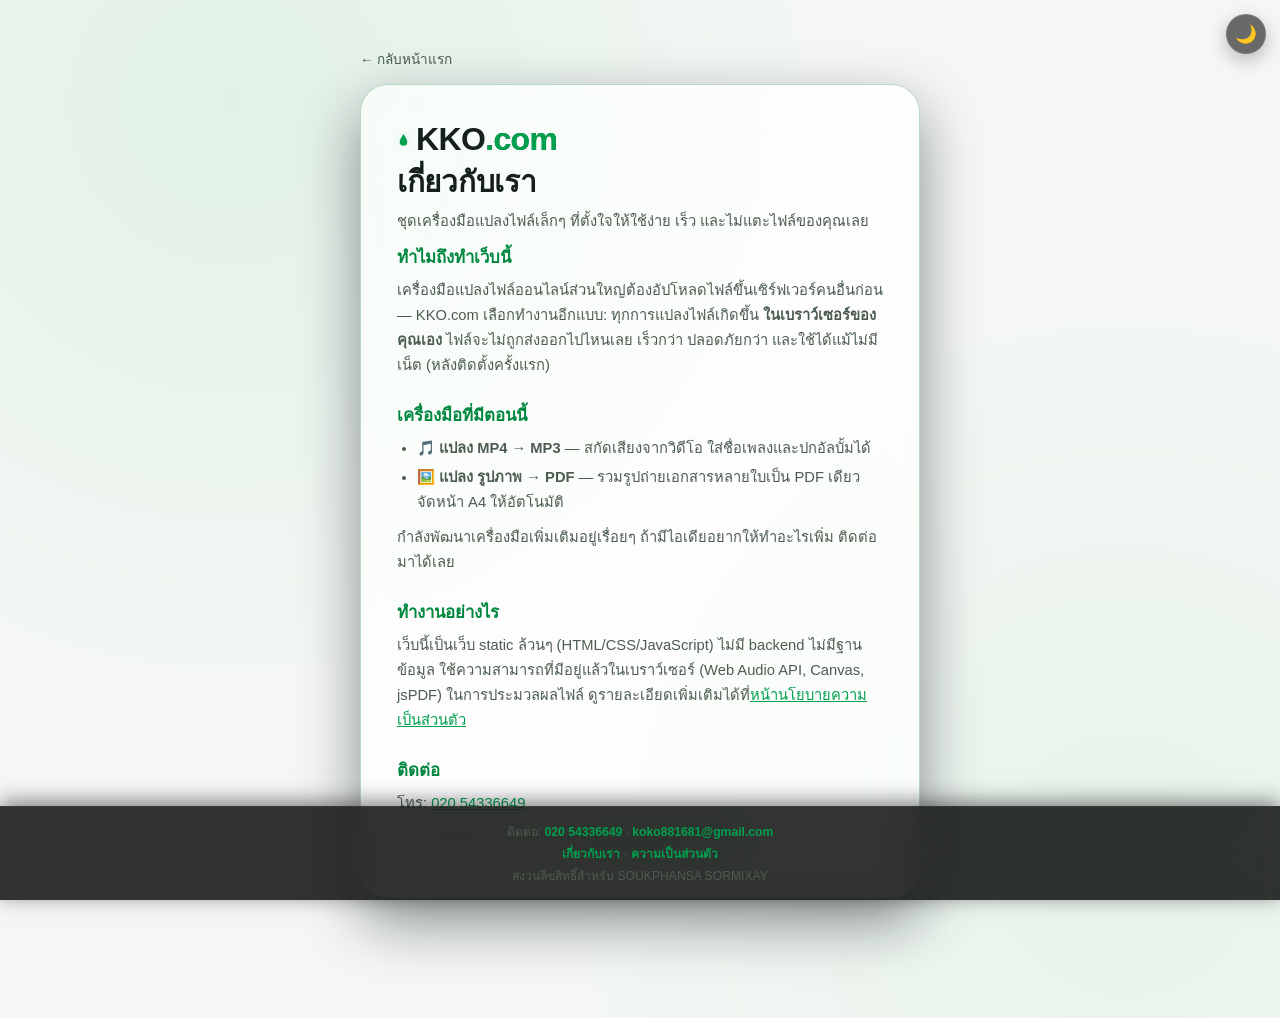
<file: about.html>
<!DOCTYPE html>
<html lang="th">
<head>
<meta charset="UTF-8">
<meta name="viewport" content="width=device-width, initial-scale=1.0, maximum-scale=1.0, user-scalable=no, viewport-fit=cover">
<title>เกี่ยวกับเรา — KKO.com</title>
<meta name="description" content="KKO.com ชุดเครื่องมือแปลงไฟล์ฟรี ทำงานในเบราว์เซอร์คุณล้วนๆ ไม่มีการอัปโหลดไฟล์">
<meta name="theme-color" content="#131313">

<link rel="manifest" href="manifest.json">
<link rel="icon" href="favicon.svg" type="image/svg+xml">
<link rel="icon" href="favicon-32.png" type="image/png" sizes="32x32">
<link rel="apple-touch-icon" href="apple-touch-icon.png">
<meta name="apple-mobile-web-app-capable" content="yes">
<meta name="apple-mobile-web-app-title" content="KKO.com">

<meta property="og:type" content="website">
<meta property="og:title" content="เกี่ยวกับ KKO.com">
<meta property="og:description" content="ชุดเครื่องมือแปลงไฟล์ฟรี ทำงานในเบราว์เซอร์คุณล้วนๆ ไม่มีการอัปโหลดไฟล์">
<meta property="og:image" content="og-banner.png">
<meta name="twitter:card" content="summary_large_image">

<meta http-equiv="Content-Security-Policy" content="default-src 'self'; script-src 'self' https://cdnjs.cloudflare.com; style-src 'self' https://fonts.googleapis.com; font-src 'self' https://fonts.gstatic.com; img-src 'self' blob:; media-src 'self' blob:; connect-src 'self' https://cdnjs.cloudflare.com; manifest-src 'self'; worker-src 'self'; object-src 'none'; base-uri 'none'; form-action 'none';">
<meta name="referrer" content="strict-origin-when-cross-origin">

<script src="theme.js"></script>
<link rel="preconnect" href="https://fonts.googleapis.com">
<link rel="preconnect" href="https://fonts.gstatic.com" crossorigin>
<link href="https://fonts.googleapis.com/css2?family=Sora:wght@600;700&family=Hanken+Grotesk:wght@400;500;600&family=JetBrains+Mono:wght@500;600&display=swap" rel="stylesheet">
<link rel="stylesheet" href="style.css">
</head>
<body>
<div class="app-shell">
  <button class="theme-toggle" id="themeToggleBtn" type="button" aria-label="สลับธีม">☀️</button>

  <main>
    <div class="static-page">
      <a class="back-row" href="index.html">← กลับหน้าแรก</a>

      <div class="card static-card">
        <div class="brand-logo">
          <svg class="brand-droplet" viewBox="0 0 24 24" aria-hidden="true"><path d="M12 2C12 2 5 12 5 16.5A7 7 0 0 0 19 16.5C19 12 12 2 12 2z"/></svg>
          <span class="brand-logo-text">KKO<span class="brand-logo-dot">.com</span></span>
        </div>
        <h1>เกี่ยวกับเรา</h1>
        <p class="subtitle">ชุดเครื่องมือแปลงไฟล์เล็กๆ ที่ตั้งใจให้ใช้ง่าย เร็ว และไม่แตะไฟล์ของคุณเลย</p>

        <h2>ทำไมถึงทำเว็บนี้</h2>
        <p>เครื่องมือแปลงไฟล์ออนไลน์ส่วนใหญ่ต้องอัปโหลดไฟล์ขึ้นเซิร์ฟเวอร์คนอื่นก่อน — KKO.com เลือกทำงานอีกแบบ: ทุกการแปลงไฟล์เกิดขึ้น <strong>ในเบราว์เซอร์ของคุณเอง</strong> ไฟล์จะไม่ถูกส่งออกไปไหนเลย เร็วกว่า ปลอดภัยกว่า และใช้ได้แม้ไม่มีเน็ต (หลังติดตั้งครั้งแรก)</p>

        <h2>เครื่องมือที่มีตอนนี้</h2>
        <ul>
          <li><strong>🎵 แปลง MP4 → MP3</strong> — สกัดเสียงจากวิดีโอ ใส่ชื่อเพลงและปกอัลบั้มได้</li>
          <li><strong>🖼️ แปลง รูปภาพ → PDF</strong> — รวมรูปถ่ายเอกสารหลายใบเป็น PDF เดียว จัดหน้า A4 ให้อัตโนมัติ</li>
        </ul>
        <p>กำลังพัฒนาเครื่องมือเพิ่มเติมอยู่เรื่อยๆ ถ้ามีไอเดียอยากให้ทำอะไรเพิ่ม ติดต่อมาได้เลย</p>

        <h2>ทำงานอย่างไร</h2>
        <p>เว็บนี้เป็นเว็บ static ล้วนๆ (HTML/CSS/JavaScript) ไม่มี backend ไม่มีฐานข้อมูล ใช้ความสามารถที่มีอยู่แล้วในเบราว์เซอร์ (Web Audio API, Canvas, jsPDF) ในการประมวลผลไฟล์ ดูรายละเอียดเพิ่มเติมได้ที่<a href="privacy.html">หน้านโยบายความเป็นส่วนตัว</a></p>

        <h2>ติดต่อ</h2>
        <p>โทร: <a href="tel:02054336649">020 54336649</a></p>
        <p>อีเมล (ติดต่องานและข้อมูล): <a href="mailto:koko881681@gmail.com">koko881681@gmail.com</a></p>
      </div>
    </div>
  </main>

  <footer class="site-footer">
    <p>ติดต่อ: <a href="tel:02054336649">020 54336649</a> · <a href="mailto:koko881681@gmail.com">koko881681@gmail.com</a></p>
    <p><a href="about.html">เกี่ยวกับเรา</a> · <a href="privacy.html">ความเป็นส่วนตัว</a></p>
    <p>สงวนลิขสิทธิ์สำหรับ SOUKPHANSA SORMIXAY</p>
  </footer>
</div>
</body>
</html>
</file>
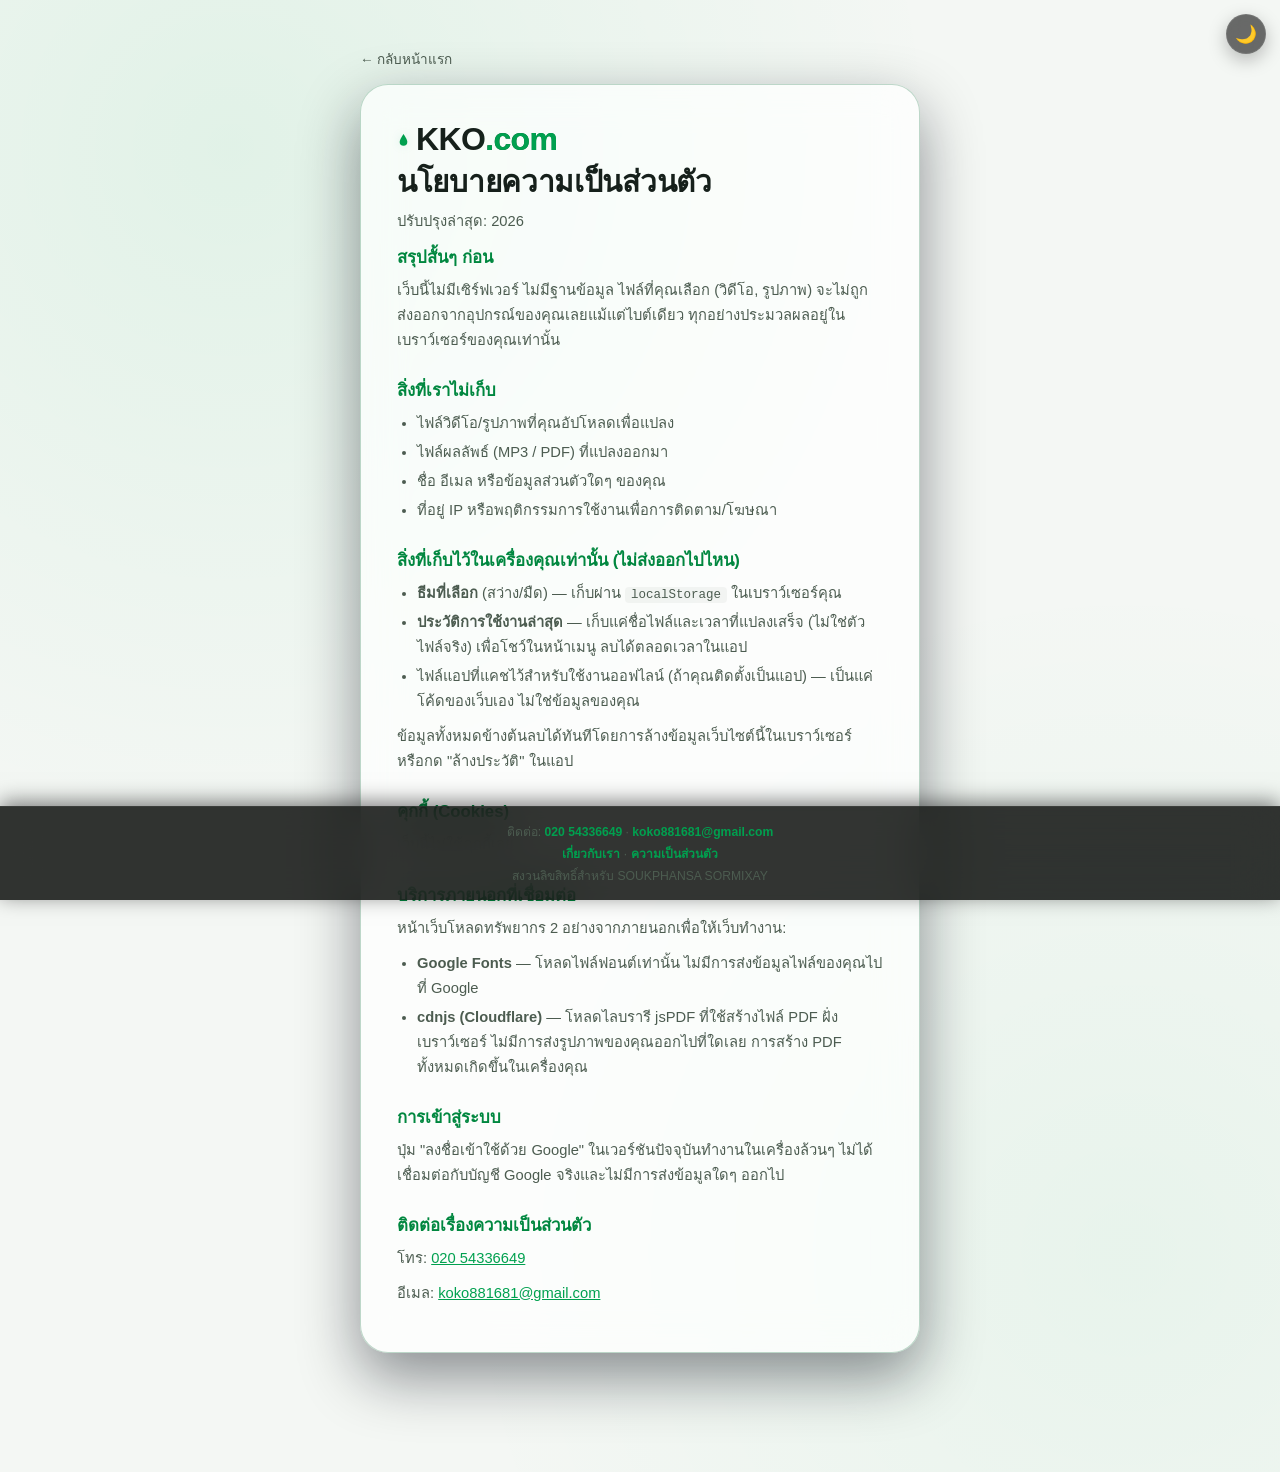
<file: privacy.html>
<!DOCTYPE html>
<html lang="th">
<head>
<meta charset="UTF-8">
<meta name="viewport" content="width=device-width, initial-scale=1.0, maximum-scale=1.0, user-scalable=no, viewport-fit=cover">
<title>นโยบายความเป็นส่วนตัว — KKO.com</title>
<meta name="description" content="KKO.com ไม่มีเซิร์ฟเวอร์ ไม่เก็บไฟล์ของคุณ ทุกอย่างประมวลผลในเบราว์เซอร์คุณเอง">
<meta name="theme-color" content="#131313">

<link rel="manifest" href="manifest.json">
<link rel="icon" href="favicon.svg" type="image/svg+xml">
<link rel="icon" href="favicon-32.png" type="image/png" sizes="32x32">
<link rel="apple-touch-icon" href="apple-touch-icon.png">
<meta name="apple-mobile-web-app-capable" content="yes">
<meta name="apple-mobile-web-app-title" content="KKO.com">

<meta property="og:type" content="website">
<meta property="og:title" content="นโยบายความเป็นส่วนตัว — KKO.com">
<meta property="og:description" content="ไม่มีเซิร์ฟเวอร์ ไม่เก็บไฟล์ของคุณ ทุกอย่างประมวลผลในเบราว์เซอร์คุณเอง">
<meta property="og:image" content="og-banner.png">
<meta name="twitter:card" content="summary_large_image">

<meta http-equiv="Content-Security-Policy" content="default-src 'self'; script-src 'self' https://cdnjs.cloudflare.com; style-src 'self' https://fonts.googleapis.com; font-src 'self' https://fonts.gstatic.com; img-src 'self' blob:; media-src 'self' blob:; connect-src 'self' https://cdnjs.cloudflare.com; manifest-src 'self'; worker-src 'self'; object-src 'none'; base-uri 'none'; form-action 'none';">
<meta name="referrer" content="strict-origin-when-cross-origin">

<script src="theme.js"></script>
<link rel="preconnect" href="https://fonts.googleapis.com">
<link rel="preconnect" href="https://fonts.gstatic.com" crossorigin>
<link href="https://fonts.googleapis.com/css2?family=Sora:wght@600;700&family=Hanken+Grotesk:wght@400;500;600&family=JetBrains+Mono:wght@500;600&display=swap" rel="stylesheet">
<link rel="stylesheet" href="style.css">
</head>
<body>
<div class="app-shell">
  <button class="theme-toggle" id="themeToggleBtn" type="button" aria-label="สลับธีม">☀️</button>

  <main>
    <div class="static-page">
      <a class="back-row" href="index.html">← กลับหน้าแรก</a>

      <div class="card static-card">
        <div class="brand-logo">
          <svg class="brand-droplet" viewBox="0 0 24 24" aria-hidden="true"><path d="M12 2C12 2 5 12 5 16.5A7 7 0 0 0 19 16.5C19 12 12 2 12 2z"/></svg>
          <span class="brand-logo-text">KKO<span class="brand-logo-dot">.com</span></span>
        </div>
        <h1>นโยบายความเป็นส่วนตัว</h1>
        <p class="subtitle static-updated">ปรับปรุงล่าสุด: 2026</p>

        <h2>สรุปสั้นๆ ก่อน</h2>
        <p>เว็บนี้ไม่มีเซิร์ฟเวอร์ ไม่มีฐานข้อมูล ไฟล์ที่คุณเลือก (วิดีโอ, รูปภาพ) จะไม่ถูกส่งออกจากอุปกรณ์ของคุณเลยแม้แต่ไบต์เดียว ทุกอย่างประมวลผลอยู่ในเบราว์เซอร์ของคุณเท่านั้น</p>

        <h2>สิ่งที่เราไม่เก็บ</h2>
        <ul>
          <li>ไฟล์วิดีโอ/รูปภาพที่คุณอัปโหลดเพื่อแปลง</li>
          <li>ไฟล์ผลลัพธ์ (MP3 / PDF) ที่แปลงออกมา</li>
          <li>ชื่อ อีเมล หรือข้อมูลส่วนตัวใดๆ ของคุณ</li>
          <li>ที่อยู่ IP หรือพฤติกรรมการใช้งานเพื่อการติดตาม/โฆษณา</li>
        </ul>

        <h2>สิ่งที่เก็บไว้ในเครื่องคุณเท่านั้น (ไม่ส่งออกไปไหน)</h2>
        <ul>
          <li><strong>ธีมที่เลือก</strong> (สว่าง/มืด) — เก็บผ่าน <code>localStorage</code> ในเบราว์เซอร์คุณ</li>
          <li><strong>ประวัติการใช้งานล่าสุด</strong> — เก็บแค่ชื่อไฟล์และเวลาที่แปลงเสร็จ (ไม่ใช่ตัวไฟล์จริง) เพื่อโชว์ในหน้าเมนู ลบได้ตลอดเวลาในแอป</li>
          <li>ไฟล์แอปที่แคชไว้สำหรับใช้งานออฟไลน์ (ถ้าคุณติดตั้งเป็นแอป) — เป็นแค่โค้ดของเว็บเอง ไม่ใช่ข้อมูลของคุณ</li>
        </ul>
        <p>ข้อมูลทั้งหมดข้างต้นลบได้ทันทีโดยการล้างข้อมูลเว็บไซต์นี้ในเบราว์เซอร์ หรือกด "ล้างประวัติ" ในแอป</p>

        <h2>คุกกี้ (Cookies)</h2>
        <p>เว็บนี้ไม่ใช้คุกกี้เลย</p>

        <h2>บริการภายนอกที่เชื่อมต่อ</h2>
        <p>หน้าเว็บโหลดทรัพยากร 2 อย่างจากภายนอกเพื่อให้เว็บทำงาน:</p>
        <ul>
          <li><strong>Google Fonts</strong> — โหลดไฟล์ฟอนต์เท่านั้น ไม่มีการส่งข้อมูลไฟล์ของคุณไปที่ Google</li>
          <li><strong>cdnjs (Cloudflare)</strong> — โหลดไลบรารี jsPDF ที่ใช้สร้างไฟล์ PDF ฝั่งเบราว์เซอร์ ไม่มีการส่งรูปภาพของคุณออกไปที่ใดเลย การสร้าง PDF ทั้งหมดเกิดขึ้นในเครื่องคุณ</li>
        </ul>

        <h2>การเข้าสู่ระบบ</h2>
        <p>ปุ่ม "ลงชื่อเข้าใช้ด้วย Google" ในเวอร์ชันปัจจุบันทำงานในเครื่องล้วนๆ ไม่ได้เชื่อมต่อกับบัญชี Google จริงและไม่มีการส่งข้อมูลใดๆ ออกไป</p>

        <h2>ติดต่อเรื่องความเป็นส่วนตัว</h2>
        <p>โทร: <a href="tel:02054336649">020 54336649</a></p>
        <p>อีเมล: <a href="mailto:koko881681@gmail.com">koko881681@gmail.com</a></p>
      </div>
    </div>
  </main>

  <footer class="site-footer">
    <p>ติดต่อ: <a href="tel:02054336649">020 54336649</a> · <a href="mailto:koko881681@gmail.com">koko881681@gmail.com</a></p>
    <p><a href="about.html">เกี่ยวกับเรา</a> · <a href="privacy.html">ความเป็นส่วนตัว</a></p>
    <p>สงวนลิขสิทธิ์สำหรับ SOUKPHANSA SORMIXAY</p>
  </footer>
</div>
</body>
</html>
</file>
<file: style.css>
:root {
  /* "Cyber-Luxury" design system — obsidian surfaces, neon-emerald accent,
     glass + glow elevation, pill-shaped everything. Values below are mapped
     directly from the supplied design-token spec (surface/on-surface/
     primary-container/etc.) onto this app's existing variable names. */
  --bg: #131313;
  --bg-glow-1: rgba(0,255,102,0.08);
  --bg-glow-2: rgba(0,255,102,0.04);
  --surface: rgba(180,255,200,0.05);   /* ~5% white + 5% primary tint, per spec */
  --surface-solid: #1c1b1b;
  --surface-elevated: #2a2a2a;
  --border: #849581;
  --border-soft: #3b4b3a;
  --dash-border: rgba(0,255,102,0.35);
  --accent: #00ff66;
  --accent-soft: #6bff83;
  --accent-on: #003911;                /* text placed on top of a solid --accent surface */
  --accent-dim: rgba(0,255,102,0.14);
  --accent-glow: rgba(0,255,102,0.28);
  --chip-bg: #384e43;
  --chip-text: #b4ccbe;
  --gold: #ffb4ab;                     /* repurposed as the warning/error tone below, kept
                                           as --gold so existing selectors don't need renaming */
  --gold-dim: rgba(147,0,10,0.22);
  --text: #e5e2e1;
  --text-muted: #b9ccb5;
  --text-faint: #849581;
  --danger: #ffb4ab;
  --danger-dim: rgba(147,0,10,0.22);
  --field-bg: rgba(255,255,255,0.04);
  --radius-lg: 28px;
  --radius-md: 20px;
  --font-display: 'Sora', 'Segoe UI', Tahoma, sans-serif;
  --font-body: 'Hanken Grotesk', 'Segoe UI', Tahoma, sans-serif;
  --font-mono: 'JetBrains Mono', 'Courier New', monospace;
}

/* Light theme — the source spec is explicitly dark-mode-first (OLED black),
   so there's no light-mode spec to translate; this keeps the same accent/
   shape language but on light surfaces so the existing theme toggle still
   works reasonably instead of breaking. */
[data-theme="light"] {
  --bg: #f4f7f4;
  --bg-glow-1: rgba(0,180,80,0.08);
  --bg-glow-2: rgba(0,180,80,0.05);
  --surface: rgba(255,255,255,0.72);
  --surface-solid: #ffffff;
  --surface-elevated: #eef2ee;
  --border: rgba(0,100,50,0.25);
  --border-soft: rgba(0,60,30,0.10);
  --dash-border: rgba(0,140,60,0.35);
  --accent: #00a04f;
  --accent-soft: #00873f;
  --accent-on: #ffffff;
  --accent-dim: rgba(0,160,79,0.12);
  --accent-glow: rgba(0,160,79,0.20);
  --chip-bg: #d9ece0;
  --chip-text: #14532d;
  --gold: #c0392b;
  --gold-dim: rgba(192,57,43,0.10);
  --text: #16201b;
  --text-muted: #4c5c50;
  --text-faint: #7c8c80;
  --danger: #c0392b;
  --danger-dim: rgba(192,57,43,0.10);
  --field-bg: rgba(0,40,20,0.04);
}

* { box-sizing: border-box; }

body {
  font-family: var(--font-body);
  background-color: var(--bg);
  background-image:
    radial-gradient(circle at 18% 10%, var(--bg-glow-1), transparent 42%),
    radial-gradient(circle at 88% 85%, var(--bg-glow-2), transparent 40%);
  background-repeat: no-repeat;
  color: var(--text);
  margin: 0;
  min-height: 100vh;
  display: flex;
  flex-direction: column;
  transition: background-color 0.25s ease, color 0.25s ease;
}
/* No external image, and no background-attachment:fixed — a photo pulled from
   a third-party server was both an unnecessary network dependency (slow/blocked
   on some connections) and a forced-repaint cost on low-spec phone GPUs. A
   local CSS gradient is instant, free, and fully covered by a strict CSP. */

a { color: var(--accent); }

*:focus-visible {
  outline: 2px solid var(--accent-soft);
  outline-offset: 3px;
  border-radius: 6px;
}

/* ---------- shell ---------- */
.app-shell {
  flex: 1;
  display: flex;
  flex-direction: column;
  min-height: 100vh;
}

main {
  flex: 1;
  display: flex;
  align-items: center;
  justify-content: center;
  padding: clamp(20px, 6vw, 48px) clamp(16px, 5vw, 32px);
  padding-bottom: 120px;
}

.screen {
  display: none;
  width: 100%;
}
.screen.active {
  display: flex;
  flex-direction: column;
  align-items: center;
  animation: rise 0.5s ease both;
}

@keyframes rise {
  from { opacity: 0; transform: translateY(14px); }
  to   { opacity: 1; transform: translateY(0); }
}
@media (prefers-reduced-motion: reduce) {
  .screen.active { animation: none; }
  * { animation-duration: 0.01ms !important; transition-duration: 0.01ms !important; }
}

/* ---------- brand / eyebrow ---------- */
.eyebrow {
  font-family: var(--font-mono);
  font-size: 0.7rem;
  letter-spacing: 0.15em;
  color: var(--accent-soft);
  text-transform: uppercase;
  margin: 0 0 10px;
}

/* ---------- brand logo: typography mark + droplet accent ---------- */
.brand-logo {
  display: inline-flex;
  align-items: center;
  gap: 6px;
}
.brand-logo-text {
  font-family: var(--font-display);
  font-weight: 700;
  letter-spacing: -0.02em;
  font-size: clamp(1.3rem, 4vw, 2rem);
  /* light sweep using the brand's neon-emerald palette */
  background: linear-gradient(115deg, var(--text) 20%, var(--accent) 48%, var(--text) 76%);
  background-size: 240% 100%;
  -webkit-background-clip: text;
  background-clip: text;
  color: transparent;
  animation: brandSheen 5s ease-in-out infinite;
  text-shadow: none;
}
.brand-logo-text .brand-logo-dot {
  color: var(--accent);
  -webkit-text-fill-color: var(--accent);
}
@keyframes brandSheen {
  0%, 100% { background-position: 0% 50%; }
  50% { background-position: 100% 50%; }
}
.brand-droplet {
  width: 13px;
  height: 13px;
  flex: 0 0 auto;
  fill: var(--accent);
  filter: drop-shadow(0 0 5px var(--accent-dim));
  animation: dropletFloat 3.2s ease-in-out infinite;
}
@keyframes dropletFloat {
  0%, 100% { transform: translateY(0); }
  50% { transform: translateY(-3px); }
}
@media (prefers-reduced-motion: reduce) {
  .brand-logo-text, .brand-droplet { animation: none; }
}

/* ---------- waveform signature ---------- */
.waveform {
  display: flex;
  align-items: flex-end;
  justify-content: center;
  gap: 4px;
  height: 30px;
  margin: 0 auto 18px;
}
.waveform span {
  width: 4px;
  border-radius: 3px;
  background: linear-gradient(180deg, var(--accent-soft), var(--accent));
}
/* only bars inside an active loading indicator animate — an always-looping
   animation on the idle login screen just burns battery/CPU for no reason */
.waveform:not(.idle) span {
  animation: wave 1.1s ease-in-out infinite;
}
.waveform span:nth-child(1) { height: 10px; animation-delay: -1.0s; }
.waveform span:nth-child(2) { height: 22px; animation-delay: -0.8s; }
.waveform span:nth-child(3) { height: 14px; animation-delay: -0.6s; }
.waveform span:nth-child(4) { height: 28px; animation-delay: -0.4s; }
.waveform span:nth-child(5) { height: 16px; animation-delay: -0.2s; }
.waveform span:nth-child(6) { height: 24px; animation-delay: 0s; }
.waveform span:nth-child(7) { height: 12px; animation-delay: -0.5s; }
@keyframes wave {
  0%, 100% { transform: scaleY(0.35); }
  50% { transform: scaleY(1); }
}

/* ---------- card ---------- */
.card {
  background: var(--surface-solid);
  border: 1px solid var(--border);
  box-shadow: 0 24px 60px rgba(6,12,22,0.45);
  border-radius: var(--radius-lg);
  padding: clamp(24px, 5vw, 36px);
  width: 100%;
  max-width: 420px;
  text-align: center;
}
/* blur is a "nice-to-have" layered on top only where the device can afford it —
   the solid --surface-solid background above is the real, always-working base.
   saturate() lifts the colors showing through the glass slightly, which reads
   more like frosted glass and less like a flat dark overlay. */
@supports (backdrop-filter: blur(1px)) or (-webkit-backdrop-filter: blur(1px)) {
  .card {
    background: var(--surface);
    backdrop-filter: blur(20px) saturate(150%);
    -webkit-backdrop-filter: blur(20px) saturate(150%);
  }
}

h1 {
  font-family: var(--font-display);
  font-weight: 700;
  font-size: clamp(1.5rem, 4.5vw, 1.85rem);
  letter-spacing: -0.01em;
  margin: 0 0 8px;
  color: var(--text);
}

.subtitle {
  font-family: var(--font-body);
  font-size: 0.95rem;
  color: var(--text-muted);
  margin: 0 0 26px;
  line-height: 1.6;
}
.subtitle-tight { margin-bottom: 0; }
.tool-title { margin-bottom: 22px; }

/* ---------- login screen ---------- */
.google-btn {
  display: flex;
  align-items: center;
  justify-content: center;
  gap: 10px;
  width: 100%;
  background: #ffffff;
  color: #1a1a1a;
  border: none;
  font-family: var(--font-display);
  font-weight: 600;
  font-size: 0.95rem;
  padding: 0.9rem 1.2rem;
  border-radius: 999px;
  cursor: pointer;
  transition: transform 0.15s ease, box-shadow 0.15s ease;
}
.google-btn:hover { box-shadow: 0 4px 14px rgba(0,0,0,0.25); }
.google-btn:active { transform: scale(0.97); }

.auth-loading {
  display: none;
  align-items: center;
  justify-content: center;
  gap: 10px;
  color: var(--text-muted);
  font-size: 0.88rem;
  margin-top: 14px;
}

.waveform-mini { height: 16px; margin: 0; gap: 3px; }
.waveform-mini span { width: 3px; }
.waveform-mini span:nth-child(1) { height: 8px; }
.waveform-mini span:nth-child(2) { height: 14px; }
.waveform-mini span:nth-child(3) { height: 10px; }

.security-note {
  margin-top: 20px;
  font-size: 0.76rem;
  color: var(--text-faint);
  line-height: 1.5;
}

/* ---------- menu screen ---------- */
.menu-wrap { width: 100%; max-width: 720px; }

.menu-topbar {
  display: flex;
  align-items: center;
  justify-content: space-between;
  margin-bottom: clamp(20px, 4vw, 32px);
}

.user-chip {
  display: flex;
  align-items: center;
  gap: 10px;
  background: var(--surface);
  backdrop-filter: blur(10px);
  -webkit-backdrop-filter: blur(10px);
  border: 1px solid var(--border-soft);
  padding: 6px 14px 6px 6px;
  border-radius: 999px;
}
.user-avatar {
  width: 30px; height: 30px;
  border-radius: 50%;
  background: var(--accent-dim);
  color: var(--accent);
  display: flex; align-items: center; justify-content: center;
  font-family: var(--font-display);
  font-weight: 600;
  font-size: 0.85rem;
  overflow: hidden;
}
.user-avatar img { width: 100%; height: 100%; object-fit: cover; }
.user-name { font-size: 0.82rem; color: var(--text); }
.sign-out {
  font-size: 0.78rem;
  color: var(--text-muted);
  text-decoration: underline;
  cursor: pointer;
  margin-left: 4px;
}

.menu-header { text-align: center; margin-bottom: clamp(24px, 5vw, 34px); }
.menu-header h1 { margin-bottom: 6px; }

.track-grid {
  display: grid;
  grid-template-columns: 1fr;
  gap: 14px;
}
@media (min-width: 640px) {
  .track-grid { grid-template-columns: 1fr 1fr; }
}

.track-card {
  position: relative;
  background: var(--surface);
  backdrop-filter: blur(20px);
  -webkit-backdrop-filter: blur(20px);
  border: 1px solid rgba(255,255,255,0.05);
  border-radius: var(--radius-md);
  padding: 20px;
  text-align: left;
  display: flex;
  flex-direction: column;
  gap: 14px;
  cursor: pointer;
  transition: border-color 0.2s ease, transform 0.15s ease, box-shadow 0.2s ease;
}
.track-card[data-status="ready"]:hover,
.track-card[data-status="ready"]:focus-visible {
  border-color: rgba(255,255,255,0.10);
  transform: translateY(-2px);
  /* top-left corner glow, per spec: "For featured items, add a top-left corner
     glow in the primary color" */
  box-shadow: -6px -6px 22px rgba(0,255,102,0.18), 0 8px 30px rgba(0,0,0,0.35);
}
.track-card[data-status="ready"]:active { transform: scale(0.98); }
.track-card[data-status="soon"] {
  cursor: not-allowed;
  opacity: 0.55;
}

.track-index {
  font-family: var(--font-mono);
  font-size: 0.72rem;
  letter-spacing: 0.08em;
  color: var(--text-faint);
}

.track-info h3 {
  font-family: var(--font-display);
  font-size: 1.0rem;
  font-weight: 600;
  letter-spacing: -0.01em;
  margin: 2px 0 6px;
  color: var(--text);
}
.track-info p {
  font-family: var(--font-body);
  font-size: 0.85rem;
  color: var(--text-muted);
  margin: 0;
  line-height: 1.5;
}

.track-status {
  align-self: flex-start;
  font-family: var(--font-mono);
  font-size: 0.68rem;
  letter-spacing: 0.04em;
  padding: 4px 10px;
  border-radius: 999px;
  font-weight: 500;
}
.status-ready { background: var(--accent-dim); color: var(--accent-soft); box-shadow: 0 0 10px var(--accent-glow); }
.status-soon  { background: var(--field-bg); color: var(--text-faint); }

/* ---------- converter screen ---------- */
.converter-wrap { width: 100%; max-width: 460px; }

.back-row {
  display: flex;
  align-items: center;
  gap: 8px;
  margin-bottom: 14px;
  font-size: 0.85rem;
  color: var(--text-muted);
  text-decoration: none;
  cursor: pointer;
  width: fit-content;
}
.back-row:hover { color: var(--accent-soft); }

.tab-bar {
  display: flex;
  gap: 6px;
  background: var(--surface);
  backdrop-filter: blur(10px);
  -webkit-backdrop-filter: blur(10px);
  border: 1px solid var(--border-soft);
  border-radius: 999px;
  padding: 5px;
  margin-bottom: 16px;
  overflow-x: auto;
  scrollbar-width: none;
  -webkit-overflow-scrolling: touch;
}
.tab-bar::-webkit-scrollbar { display: none; }
.tab-btn {
  flex: 0 0 auto;
  white-space: nowrap;
  background: transparent;
  border: none;
  color: var(--text-muted);
  font-family: var(--font-display);
  font-size: 0.82rem;
  font-weight: 600;
  padding: 0.65rem 0.85rem;
  border-radius: 999px;
  cursor: pointer;
  transition: background 0.2s ease, color 0.2s ease;
}
.tab-btn.active { background: var(--accent); color: var(--accent-on); box-shadow: 0 0 14px var(--accent-glow); }

.tab-panel { display: none; }
.tab-panel.active { display: block; }

.upload-area {
  border: 1.5px dashed var(--dash-border);
  padding: 1.75rem 1rem;
  border-radius: var(--radius-lg);
  margin-bottom: 1rem;
  cursor: pointer;
  transition: border-color 0.25s ease, background-color 0.25s ease, transform 0.15s ease;
  background-color: transparent;
  display: block;
}
.upload-area:hover, .upload-area:active {
  background-color: var(--accent-dim);
  border-color: var(--accent);
}
.upload-area:active { transform: scale(0.99); }
.upload-area.drag-over {
  background-color: var(--accent-dim);
  border-color: var(--accent);
}
.upload-icon { font-size: 2.3rem; margin-bottom: 0.5rem; }
.upload-label-text { color: var(--accent-soft); font-weight: 600; font-size: 1.05rem; }
.upload-hint { color: var(--text-faint); font-size: 0.78rem; margin-top: 4px; }

input[type="file"] { display: none; }

#videoPreviewBox {
  display: none;
  background: var(--field-bg);
  padding: 10px;
  border-radius: 10px;
  margin-bottom: 1.4rem;
  border: 1px solid var(--border-soft);
}
#fileNameDisplay { color: var(--accent-soft); font-size: 0.82rem; margin-bottom: 10px; word-break: break-all; }
video { width: 100%; border-radius: 6px; max-height: 150px; background-color: #000; }

.input-group { margin-bottom: 1.1rem; text-align: left; }
label.input-label { display: block; margin-bottom: 0.4rem; color: var(--accent-soft); font-size: 0.85rem; }

input[type="text"] {
  width: 100%;
  padding: 0.85rem 1.15rem;
  background-color: var(--field-bg);
  border: 1.5px solid var(--border-soft);
  border-radius: 999px;
  color: var(--text);
  font-family: var(--font-body);
  box-sizing: border-box;
  font-size: 0.98rem;
  transition: border-color 0.2s ease, box-shadow 0.2s ease;
}
input[type="text"]:focus { outline: none; border-color: var(--accent); box-shadow: 0 0 0 4px var(--accent-dim), 0 0 16px var(--accent-glow); }

.cover-btn {
  display: block;
  width: 100%;
  text-align: center;
  background: var(--field-bg);
  border: 1px solid var(--border-soft);
  padding: 0.85rem;
  border-radius: var(--radius-md);
  cursor: pointer;
  color: var(--text-muted);
  font-size: 0.9rem;
  box-sizing: border-box;
  transition: 0.2s;
}
.cover-btn.drag-over { background: var(--accent-dim); border-color: var(--accent); }

.btn {
  background-color: var(--accent);
  color: var(--accent-on);
  border: none;
  padding: 0.95rem 1.5rem;
  border-radius: 999px;
  font-family: var(--font-display);
  font-size: 1.02rem;
  font-weight: 600;
  cursor: pointer;
  width: 100%;
  margin-top: 10px;
  transition: transform 0.15s ease, box-shadow 0.2s ease;
  box-shadow: 0 0 22px var(--accent-glow), 0 10px 26px rgba(0,0,0,0.35);
}
.btn:active { transform: scale(0.97); }
.btn-outline {
  background-color: var(--surface);
  backdrop-filter: blur(10px);
  -webkit-backdrop-filter: blur(10px);
  color: var(--accent-soft);
  border: 1.5px solid var(--accent-dim);
  box-shadow: none;
}

#loadingSection, #pdfLoadingSection, #mergeLoadingSection { display: none; padding: 1.6rem 0 0.5rem; }
#loadingSection h3, #pdfLoadingSection h3, #mergeLoadingSection h3 { font-family: var(--font-display); font-size: 1.05rem; color: var(--text); margin: 4px 0 6px; }
#loadingSection p, #pdfLoadingSection p, #mergeLoadingSection p { font-size: 0.85rem; color: var(--text-muted); margin: 0; }

#resultSection, #pdfResultSection, #compressResultSection, #formatResultSection, #mergeResultSection { display: none; }
.result-title { font-family: var(--font-display); margin-bottom: 1.4rem; }
.preview-label { font-size: 0.88rem; text-align: left; color: var(--text-muted); margin-bottom: 6px; }
audio { width: 100%; margin-bottom: 1.4rem; border-radius: 30px; }
.success-icon { font-size: 2.6rem; margin-bottom: 0.6rem; }

.reconvert-link {
  margin-top: 14px;
  font-size: 0.8rem;
  text-decoration: underline;
  cursor: pointer;
  color: var(--text-faint);
}

/* ---------- IMG → PDF: thumbnails ---------- */
.thumbs-label { font-size: 0.82rem; color: var(--text-muted); margin: 4px 0 8px; text-align: left; }
.thumb-grid {
  display: grid;
  grid-template-columns: repeat(auto-fill, minmax(70px, 1fr));
  gap: 8px;
  margin-bottom: 1.1rem;
}
.thumb-item {
  position: relative;
  aspect-ratio: 1;
  border-radius: 10px;
  overflow: hidden;
  border: 1px solid var(--border-soft);
  background: rgba(0,0,0,0.4);
}
.thumb-item img { width: 100%; height: 100%; object-fit: cover; display: block; }
.thumb-remove {
  position: absolute;
  top: 3px; right: 3px;
  width: 20px; height: 20px;
  border-radius: 50%;
  border: none;
  background: rgba(0,0,0,0.7);
  color: #fff;
  font-size: 0.85rem;
  line-height: 1;
  cursor: pointer;
  display: flex;
  align-items: center;
  justify-content: center;
}
.thumb-remove:active { transform: scale(0.9); }

.thumb-rotate {
  position: absolute;
  bottom: 3px; left: 3px;
  width: 20px; height: 20px;
  border-radius: 50%;
  border: none;
  background: rgba(0,0,0,0.7);
  color: #fff;
  font-size: 0.8rem;
  line-height: 1;
  cursor: pointer;
  display: flex;
  align-items: center;
  justify-content: center;
}
.thumb-rotate:active { transform: scale(0.9) rotate(45deg); }

/* ---------- IMG → PDF: loading animation (stacking pages) ---------- */
.page-stack {
  position: relative;
  width: 40px;
  height: 40px;
  margin: 0 auto 16px;
}
.page-stack span {
  position: absolute;
  inset: 0;
  border: 2px solid var(--accent);
  border-radius: 4px;
  background: rgba(0,230,160,0.06);
  animation: pageStack 1.4s ease-in-out infinite;
}
.page-stack span:nth-child(1) { animation-delay: 0s; }
.page-stack span:nth-child(2) { animation-delay: 0.2s; }
.page-stack span:nth-child(3) { animation-delay: 0.4s; }
@keyframes pageStack {
  0%   { transform: translate(0,0); opacity: 0.3; }
  50%  { transform: translate(4px,-4px); opacity: 1; }
  100% { transform: translate(0,0); opacity: 0.3; }
}

/* ---------- progress bar (MP3 + PDF loading states) ---------- */
.progress-track {
  width: 100%;
  height: 8px;
  border-radius: 999px;
  background: var(--field-bg);
  overflow: hidden;
  margin: 14px 0 8px;
  position: relative;
}
.progress-fill {
  height: 100%;
  width: 0%;
  border-radius: 999px;
  background: linear-gradient(90deg, #006e27, var(--accent));
  box-shadow: 0 0 10px var(--accent-glow);
  transition: width 0.25s ease;
}
.progress-fill.indeterminate {
  width: 35%;
  position: absolute;
  animation: indeterminate 1.1s ease-in-out infinite;
}
@keyframes indeterminate {
  0%   { left: -35%; }
  100% { left: 100%; }
}
#loadingSection p, #pdfLoadingSection p { font-size: 0.8rem; color: var(--text-faint); margin: 0; }

/* ---------- theme toggle (visible on every screen/page) ---------- */
.theme-toggle {
  position: fixed;
  top: max(14px, env(safe-area-inset-top));
  right: 14px;
  z-index: 40;
  width: 40px;
  height: 40px;
  border-radius: 50%;
  border: 1px solid rgba(255,255,255,0.08);
  background: rgba(10,10,10,0.6);
  backdrop-filter: blur(20px);
  -webkit-backdrop-filter: blur(20px);
  color: var(--text);
  font-size: 1.1rem;
  cursor: pointer;
  display: flex;
  align-items: center;
  justify-content: center;
  box-shadow: 0 6px 18px rgba(0,0,0,0.25);
}
.theme-toggle:active { transform: scale(0.92); }

/* ---------- toast notifications (replaces browser alert()) ---------- */
.toast-stack {
  position: fixed;
  left: 50%;
  bottom: calc(74px + env(safe-area-inset-bottom));
  transform: translateX(-50%);
  z-index: 60;
  display: flex;
  flex-direction: column;
  gap: 8px;
  width: min(92vw, 380px);
  align-items: center;
  pointer-events: none;
}
.toast {
  width: 100%;
  background: var(--surface-solid);
  border: 1px solid var(--border-soft);
  border-left: 4px solid var(--accent);
  border-radius: 12px;
  padding: 12px 14px;
  font-size: 0.85rem;
  color: var(--text);
  box-shadow: 0 10px 28px rgba(0,0,0,0.35);
  animation: toastIn 0.2s ease both;
}
.toast.error { border-left-color: var(--danger); }
.toast.leaving { animation: toastOut 0.2s ease both; }
@keyframes toastIn { from { opacity: 0; transform: translateY(8px); } to { opacity: 1; transform: translateY(0); } }
@keyframes toastOut { from { opacity: 1; } to { opacity: 0; transform: translateY(4px); } }

/* ---------- confirm modal (replaces browser confirm()) ---------- */
.modal-backdrop {
  display: none;
  position: fixed;
  inset: 0;
  background: rgba(0,0,0,0.55);
  z-index: 70;
  align-items: center;
  justify-content: center;
  padding: 20px;
}
.modal-backdrop.active { display: flex; }
.modal-box {
  background: var(--surface-solid);
  border: 1px solid var(--border-soft);
  border-radius: var(--radius-lg);
  padding: 22px;
  max-width: 360px;
  width: 100%;
  box-shadow: 0 20px 50px rgba(0,0,0,0.5);
}
.modal-box p { font-size: 0.92rem; color: var(--text); line-height: 1.55; margin: 0 0 18px; }
.modal-actions { display: flex; gap: 10px; }
.modal-actions .btn { margin-top: 0; }

/* ---------- recent history (menu screen) ---------- */
.history-block { width: 100%; margin-top: 22px; }
.history-head { display: flex; align-items: center; justify-content: space-between; margin-bottom: 8px; }
.history-title { margin: 0; }
.history-clear { font-size: 0.76rem; color: var(--text-faint); text-decoration: underline; cursor: pointer; }
.history-list { list-style: none; margin: 0; padding: 0; display: flex; flex-direction: column; gap: 6px; }
.history-empty { font-size: 0.82rem; color: var(--text-faint); padding: 10px 0; }
.history-item {
  display: flex;
  align-items: center;
  gap: 10px;
  background: var(--surface);
  backdrop-filter: blur(10px);
  -webkit-backdrop-filter: blur(10px);
  border: 1px solid var(--border-soft);
  border-radius: 12px;
  padding: 10px 12px;
  font-size: 0.82rem;
}
.history-icon { font-size: 1.1rem; }
.history-name { flex: 1; color: var(--text); overflow: hidden; text-overflow: ellipsis; white-space: nowrap; }
.history-time { font-family: var(--font-mono); color: var(--text-faint); font-size: 0.7rem; white-space: nowrap; }

/* ---------- static pages (privacy.html / about.html) ---------- */
.static-page { width: 100%; max-width: 560px; }
.static-card { max-width: none; text-align: left; }
.static-card h1 { margin-bottom: 4px; }
.static-updated { margin-bottom: 22px; }
.static-card h2 {
  font-family: var(--font-display);
  font-size: 1.05rem;
  color: var(--accent-soft);
  margin: 24px 0 8px;
}
.static-card h2:first-of-type { margin-top: 4px; }
.static-card p { font-size: 0.92rem; color: var(--text-muted); line-height: 1.7; margin: 0 0 10px; }
.static-card ul { margin: 0 0 10px; padding-left: 20px; }
.static-card li { font-size: 0.92rem; color: var(--text-muted); line-height: 1.7; margin-bottom: 4px; }
.static-card code {
  background: var(--field-bg);
  border-radius: 4px;
  padding: 1px 6px;
  font-size: 0.85em;
}

/* ---------- QR Code ---------- */
#qrResultWrap { display: none; margin-top: 18px; text-align: center; }
.qr-frame {
  background: #ffffff;   /* always white, regardless of theme — a QR code
                             needs strong black/white contrast to scan reliably */
  padding: 16px;
  border-radius: 12px;
  display: inline-block;
  margin-bottom: 14px;
}

/* ---------- range sliders (compress quality / watermark opacity) ---------- */
.range-input {
  width: 100%;
  height: 6px;
  border-radius: 999px;
  background: var(--field-bg);
  appearance: none;
  -webkit-appearance: none;
  margin: 6px 0 14px;
}
.range-input::-webkit-slider-thumb {
  appearance: none;
  -webkit-appearance: none;
  width: 20px;
  height: 20px;
  border-radius: 50%;
  background: var(--accent);
  border: 3px solid var(--surface-solid);
  box-shadow: 0 2px 8px rgba(0,0,0,0.3);
  cursor: pointer;
}
.range-input::-moz-range-thumb {
  width: 20px;
  height: 20px;
  border-radius: 50%;
  background: var(--accent);
  border: 3px solid var(--surface-solid);
  cursor: pointer;
}
.size-compare {
  display: flex;
  justify-content: space-between;
  font-size: 0.82rem;
  color: var(--text-muted);
  margin: 0 0 14px;
}
.size-compare strong { color: var(--accent-soft); }

#compressControls, #watermarkControls { display: none; }

.result-preview-img {
  width: 100%;
  border-radius: 12px;
  margin-bottom: 14px;
  border: 1px solid var(--border-soft);
  display: block;
}

/* ---------- format-choice buttons (format converter + watermark position) ---------- */
.format-choice-row {
  display: flex;
  flex-wrap: wrap;
  gap: 8px;
  margin-bottom: 1.1rem;
}
.format-choice {
  flex: 1 1 auto;
  min-width: 64px;
  background: var(--field-bg);
  border: 1px solid var(--border-soft);
  color: var(--text-muted);
  font-family: var(--font-display);
  font-size: 0.8rem;
  font-weight: 600;
  padding: 0.6rem 0.4rem;
  border-radius: var(--radius-md);
  cursor: pointer;
  transition: 0.15s ease;
}
.format-choice.active {
  background: var(--accent-dim);
  border-color: var(--accent);
  color: var(--accent-soft);
}

/* ---------- merge PDF file list ---------- */
.merge-list { list-style: none; margin: 0 0 1.1rem; padding: 0; display: flex; flex-direction: column; gap: 6px; }
.merge-item {
  display: flex;
  align-items: center;
  gap: 8px;
  background: var(--surface);
  border: 1px solid var(--border-soft);
  border-radius: 10px;
  padding: 8px 10px;
  font-size: 0.82rem;
}
.merge-item-icon { font-size: 1rem; }
.merge-item-name { flex: 1; color: var(--text); overflow: hidden; text-overflow: ellipsis; white-space: nowrap; }
.merge-item-size { color: var(--text-faint); font-size: 0.74rem; white-space: nowrap; }
.merge-remove {
  width: 22px; height: 22px;
  border-radius: 50%;
  border: none;
  background: rgba(0,0,0,0.15);
  color: var(--text-muted);
  font-size: 0.85rem;
  line-height: 1;
  cursor: pointer;
  display: flex;
  align-items: center;
  justify-content: center;
  flex: 0 0 auto;
}

/* ---------- watermark live preview ---------- */
.watermark-preview-wrap {
  margin: 4px 0 14px;
  border-radius: 10px;
  overflow: hidden;
  border: 1px solid var(--border-soft);
  background: #000;
  display: flex;
  align-items: center;
  justify-content: center;
}
#watermarkCanvas { width: 100%; height: auto; display: block; }

/* ---------- landing screen ---------- */
.landing-card { max-width: 460px; }
.landing-feature-list {
  list-style: none;
  margin: 0 0 22px;
  padding: 0;
  display: flex;
  flex-direction: column;
  gap: 10px;
  text-align: left;
}
.landing-feature-list li {
  background: var(--surface);
  border: 1px solid rgba(255,255,255,0.05);
  border-radius: var(--radius-md);
  padding: 11px 16px;
  font-family: var(--font-body);
  font-size: 0.88rem;
  color: var(--text-muted);
}

/* ---------- menu: greeting + usage stat ---------- */
.menu-greeting { margin-bottom: 18px; }
.greeting-text {
  font-family: var(--font-display);
  font-size: clamp(1.3rem, 4vw, 1.6rem);
  font-weight: 600;
  letter-spacing: -0.01em;
  color: var(--text);
  margin: 0 0 6px;
}
.usage-stat { font-family: var(--font-mono); font-size: 0.72rem; letter-spacing: 0.04em; color: var(--accent-soft); margin: 0; }

/* ---------- menu: share app button ---------- */
.share-app-btn {
  display: flex;
  align-items: center;
  justify-content: center;
  gap: 8px;
  width: 100%;
  background: var(--surface);
  backdrop-filter: blur(10px);
  -webkit-backdrop-filter: blur(10px);
  border: 1.5px solid var(--accent-dim);
  color: var(--accent-soft);
  font-family: var(--font-display);
  font-weight: 600;
  font-size: 0.88rem;
  padding: 0.7rem 1rem;
  border-radius: 999px;
  cursor: pointer;
  margin-bottom: 24px;
}
.share-app-btn:active { transform: scale(0.98); }

/* ---------- menu: track categories ---------- */
.track-category { margin-bottom: 26px; }
.category-label {
  display: inline-block;
  font-family: var(--font-mono);
  font-size: 0.72rem;
  font-weight: 500;
  letter-spacing: 0.03em;
  padding: 5px 14px;
  border-radius: 999px;
  margin: 0 0 12px;
  background: var(--chip-bg);
  color: var(--chip-text);
}

/* ---------- menu: "new" badge on track cards ---------- */
.new-badge {
  position: absolute;
  top: -8px;
  right: 14px;
  background: var(--accent-soft);
  color: var(--accent-on);
  font-family: var(--font-mono);
  font-size: 0.64rem;
  font-weight: 600;
  letter-spacing: 0.03em;
  padding: 3px 9px;
  border-radius: 999px;
  box-shadow: 0 4px 12px var(--accent-glow);
}

/* ---------- confetti (success celebration) ---------- */
.confetti-layer {
  position: fixed;
  inset: 0;
  pointer-events: none;
  z-index: 80;
  overflow: hidden;
}
.confetti-piece {
  position: absolute;
  top: -10px;
  width: 8px;
  height: 14px;
  opacity: 0.9;
  animation: confettiFall linear forwards;
}
@keyframes confettiFall {
  0%   { transform: translateY(0) rotate(0deg); opacity: 1; }
  100% { transform: translateY(110vh) rotate(600deg); opacity: 0; }
}
@media (prefers-reduced-motion: reduce) {
  .confetti-layer { display: none; }
}

/* ---------- translate tool ---------- */
.lang-picker-row {
  display: flex;
  align-items: center;
  gap: 8px;
  margin-bottom: 1.1rem;
}
.lang-select {
  flex: 1;
  min-width: 0;
  background: var(--field-bg);
  border: 1px solid var(--border-soft);
  border-radius: var(--radius-md);
  color: var(--text);
  font-family: var(--font-body);
  font-size: 0.85rem;
  padding: 0.65rem 0.5rem;
}
.lang-swap-btn {
  flex: 0 0 auto;
  width: 36px;
  height: 36px;
  border-radius: 50%;
  border: 1px solid var(--border-soft);
  background: var(--surface-solid);
  color: var(--accent-soft);
  font-size: 1rem;
  cursor: pointer;
}
.lang-swap-btn:active { transform: scale(0.9) rotate(180deg); }

.translate-textarea {
  width: 100%;
  min-height: 100px;
  padding: 0.85rem;
  background-color: var(--field-bg);
  border: 1px solid var(--border-soft);
  border-radius: var(--radius-md);
  color: var(--text);
  font-family: var(--font-body);
  font-size: 0.95rem;
  resize: vertical;
  box-sizing: border-box;
}
.translate-textarea:focus { outline: none; border-color: var(--accent); box-shadow: 0 0 0 4px var(--accent-dim), 0 0 16px var(--accent-glow); }
.char-counter { font-family: var(--font-mono); font-size: 0.72rem; color: var(--text-faint); text-align: right; margin: 4px 0 0; }

#translateResultWrap { display: none; margin-top: 18px; text-align: left; }
.translate-result-box {
  background: var(--field-bg);
  border: 1px solid var(--border-soft);
  border-radius: var(--radius-md);
  padding: 0.85rem;
  font-size: 0.95rem;
  color: var(--text);
  margin-bottom: 12px;
  min-height: 48px;
  line-height: 1.6;
  white-space: pre-wrap;
  word-break: break-word;
}

/* ---------- menu: countdown + quote widgets ---------- */
.widget-row {
  display: grid;
  grid-template-columns: 1fr;
  gap: 12px;
  margin-bottom: 24px;
}
@media (min-width: 640px) {
  .widget-row { grid-template-columns: 1fr 1fr; }
}
.mini-widget {
  background: var(--surface);
  backdrop-filter: blur(10px);
  -webkit-backdrop-filter: blur(10px);
  border: 1px solid var(--border-soft);
  border-radius: var(--radius-md);
  padding: 14px;
}
.widget-label {
  font-family: var(--font-display);
  font-size: 0.82rem;
  font-weight: 600;
  color: var(--text-faint);
  margin: 0 0 10px;
}
.widget-input {
  width: 100%;
  background: var(--field-bg);
  border: 1px solid var(--border-soft);
  border-radius: 10px;
  color: var(--text);
  font-family: var(--font-body);
  font-size: 0.85rem;
  padding: 0.55rem 0.7rem;
  margin-bottom: 8px;
  box-sizing: border-box;
}
.widget-btn {
  width: 100%;
  background: var(--accent);
  color: var(--accent-on);
  border: none;
  border-radius: 10px;
  font-family: var(--font-display);
  font-weight: 600;
  font-size: 0.85rem;
  padding: 0.55rem;
  cursor: pointer;
}
.countdown-days {
  font-family: var(--font-display);
  font-size: 1.3rem;
  color: var(--accent-soft);
  margin: 0 0 2px;
}
.countdown-desc { font-size: 0.82rem; color: var(--text-muted); margin: 0 0 8px; }
.widget-edit-link { font-size: 0.74rem; color: var(--text-faint); text-decoration: underline; cursor: pointer; }
#countdownDisplayView { display: none; }
.quote-text { font-size: 0.88rem; color: var(--text); line-height: 1.6; margin: 0; font-style: italic; }

/* ---------- reader (PDF / TXT) ---------- */
#readerViewSection { display: none; }
.reader-toolbar {
  display: flex;
  align-items: center;
  gap: 8px;
  margin-bottom: 10px;
}
.reader-tool-btn {
  flex: 0 0 auto;
  min-width: 36px;
  height: 36px;
  border-radius: 10px;
  border: 1px solid var(--border-soft);
  background: var(--field-bg);
  color: var(--text);
  font-family: var(--font-display);
  font-size: 0.95rem;
  cursor: pointer;
}
.reader-tool-btn:active { transform: scale(0.92); }
.reader-page-info { font-size: 0.8rem; color: var(--text-muted); white-space: nowrap; }
.reader-toolbar-spacer { flex: 1; }
.reader-canvas-wrap {
  max-height: 55vh;
  overflow: auto;
  border-radius: 10px;
  border: 1px solid var(--border-soft);
  background: #1a1a1a;
  margin-bottom: 14px;
  display: flex;
  justify-content: center;
}
.reader-canvas-wrap canvas { display: block; max-width: 100%; height: auto; }
.reader-text-view {
  display: none;
  width: 100%;
  max-height: 55vh;
  overflow-y: auto;
  padding: 16px;
  background: var(--surface-solid);
  color: var(--text);
  font-size: 16px;
  line-height: 1.7;
  white-space: pre-wrap;
  word-break: break-word;
  box-sizing: border-box;
}

/* ---------- calculator ---------- */
.calculator-panel { max-width: 340px; }
.calc-display {
  background: var(--field-bg);
  border-radius: var(--radius-md);
  padding: 24px 18px;
  text-align: right;
  font-family: var(--font-mono);
  font-size: 2.2rem;
  font-weight: 600;
  color: var(--accent-soft);
  margin-bottom: 16px;
  overflow-x: auto;
  white-space: nowrap;
}
.calc-grid {
  display: grid;
  grid-template-columns: repeat(4, 1fr);
  gap: 10px;
}
.calc-btn {
  aspect-ratio: 1;
  border-radius: 50%;
  background: var(--surface);
  border: 1px solid var(--border-soft);
  color: var(--text);
  font-family: var(--font-display);
  font-size: 1.3rem;
  font-weight: 600;
  cursor: pointer;
}
.calc-btn:active { transform: scale(0.92); }
.calc-btn.calc-fn { background: var(--field-bg); color: var(--accent-soft); }
.calc-btn.calc-op { background: var(--accent); color: var(--accent-on); }
.calc-btn.calc-zero {
  grid-column: span 2;
  border-radius: 999px;
  aspect-ratio: auto;
  text-align: left;
  padding-left: 24px;
}

/* ---------- footer (present on every screen) ---------- */
.site-footer {
  position: fixed;
  left: 0; right: 0; bottom: 0;
  text-align: center;
  font-family: var(--font-body);
  font-size: 0.76rem;
  color: var(--text-muted);
  background: rgba(6,8,6,0.82);
  backdrop-filter: blur(20px);
  -webkit-backdrop-filter: blur(20px);
  border-top: 1px solid rgba(255,255,255,0.05);
  box-shadow: 0 -4px 20px rgba(0,0,0,0.5);
  padding: 12px 16px calc(12px + env(safe-area-inset-bottom));
}
.site-footer p { margin: 3px 0; }
.site-footer a { font-weight: 600; text-decoration: none; }
</file>
